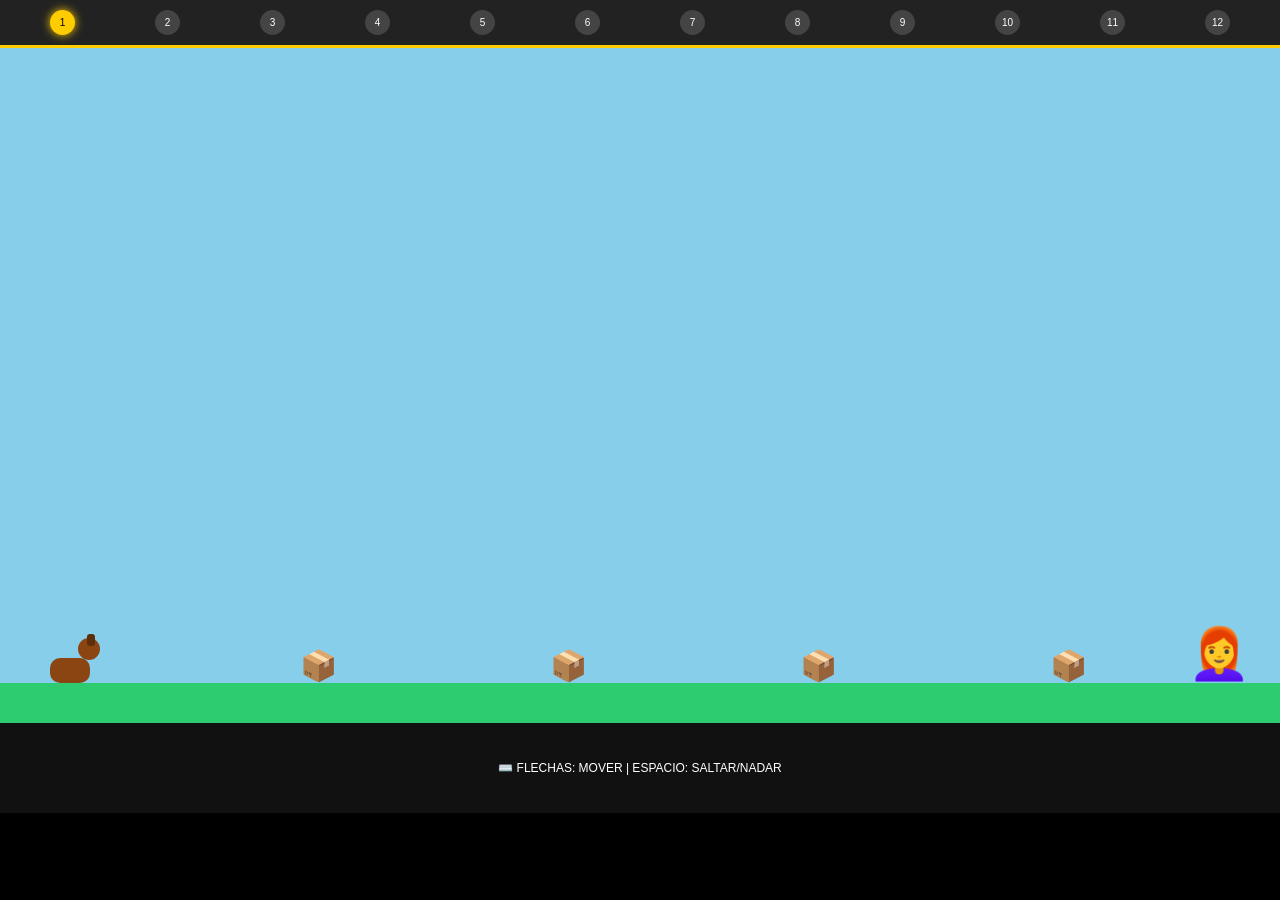
<file: JUGUETE.HTML>
<!DOCTYPE html>
<html lang="es">
<head>
    <meta charset="UTF-8">
    <meta name="viewport" content="width=device-width, initial-scale=1.0">
    <title>Pet Adventure: Mundo 12</title>
    <style>
        :root { --paws: #ffcc00; --water: #0077be; --road: #444; }
        body { margin: 0; background: #000; color: white; font-family: 'Arial Black', sans-serif; overflow: hidden; }
        
        /* MAPA */
        #map { display: flex; justify-content: space-around; background: #222; padding: 10px; border-bottom: 3px solid var(--paws); }
        .lvl-dot { width: 25px; height: 25px; border-radius: 50%; background: #444; font-size: 10px; display: flex; align-items: center; justify-content: center; }
        .lvl-dot.active { background: var(--paws); color: black; box-shadow: 0 0 10px var(--paws); }

        /* MUNDO */
        #game-world { width: 100vw; height: 75vh; position: relative; overflow: hidden; transition: 0.5s; background: #87CEEB; }
        #ground { position: absolute; bottom: 0; width: 100%; height: 40px; background: #2ecc71; }

        /* PERSONAJE CUERPO COMPLETO */
        #pet { position: absolute; width: 50px; height: 45px; z-index: 100; transition: transform 0.1s; }
        .pet-body { width: 40px; height: 25px; background: #8B4513; border-radius: 10px; position: absolute; bottom: 0; }
        .pet-head { width: 22px; height: 22px; background: #8B4513; border-radius: 50%; position: absolute; top: 0; right: 0; }
        .pet-ear { width: 8px; height: 12px; background: #5d2e0a; position: absolute; top: -4px; right: 5px; border-radius: 3px; }
        
        /* CARRITO (se activa en nivel de carrera) */
        .car-body { display: none; width: 60px; height: 20px; background: red; position: absolute; bottom: -5px; left: -5px; border-radius: 5px; }
        .wheel { width: 12px; height: 12px; background: #000; border-radius: 50%; position: absolute; bottom: -10px; }

        /* OBSTACULOS */
        .obj { position: absolute; font-size: 30px; }
        .wall { position: absolute; background: #555; border: 2px solid #777; }

        #ui { height: 10vh; background: #111; display: flex; align-items: center; justify-content: center; font-size: 12px; }
        .msg-box { position: fixed; top: 50%; left: 50%; transform: translate(-50%, -50%); background: rgba(0,0,0,0.9); padding: 30px; border: 3px solid var(--paws); text-align: center; display: none; z-index: 1000; }
    </style>
</head>
<body>

    <div id="map">
        <script>for(let i=1; i<=12; i++) document.write(`<div class="lvl-dot ${i==1?'active':''}" id="dot${i}">${i}</div>`);</script>
    </div>

    <div id="game-world">
        <div id="pet">
            <div class="car-body" id="car"><div class="wheel" style="left:5px"></div><div class="wheel" style="right:5px"></div></div>
            <div class="pet-head"><div class="pet-ear"></div></div>
            <div class="pet-body"></div>
        </div>
        <div id="goal" style="position:absolute; right:30px; bottom:40px; font-size:50px;">👩‍🦰</div>
        <div id="ground"></div>
        <div id="elements"></div>
    </div>

    <div id="ui">⌨️ FLECHAS: MOVER | ESPACIO: SALTAR/NADAR</div>

    <div id="msg-box" class="msg-box">
        <h1 id="msg-t">¡NIVEL 1 LOGRADO!</h1>
        <p id="msg-d">Siguiente desafío...</p>
        <button onclick="nextLevel()" style="padding:10px 20px; background:var(--paws); border:none; font-weight:bold; cursor:pointer;">CONTINUAR</button>
    </div>

<script>
    const pet = document.getElementById('pet');
    const world = document.getElementById('game-world');
    const car = document.getElementById('car');
    const elements = document.getElementById('elements');
    const msgBox = document.getElementById('msg-box');
    
    let posX = 50, posY = 40, velY = 0, isJumping = false;
    let currentLvl = 1, gameActive = true, keys = {};
    let mode = 'plataforma'; // plataforma, acuatico, carrera, laberinto

    window.onkeydown = e => keys[e.code] = true;
    window.onkeyup = e => keys[e.code] = false;

    function initLevel() {
        elements.innerHTML = "";
        posX = 50; posY = 40; velY = 0;
        gameActive = true;
        msgBox.style.display = 'none';
        car.style.display = 'none';
        document.getElementById('ground').style.display = 'block';
        world.style.background = "#87CEEB";

        if(currentLvl === 2) { 
            mode = 'acuatico'; 
            world.style.background = "var(--water)"; 
            document.getElementById('ground').style.background = "#004466";
            spawnEnemies('🦈', 5);
        } else if(currentLvl === 3) { 
            mode = 'carrera'; 
            car.style.display = 'block'; 
            world.style.background = "#555";
            document.getElementById('ground').style.background = "#333";
            spawnEnemies('🌵', 8);
        } else if(currentLvl === 4) {
            mode = 'laberinto';
            document.getElementById('ground').style.display = 'none';
            world.style.background = "#222";
            spawnWalls();
        } else {
            mode = 'plataforma';
            spawnEnemies('📦', 4);
        }
    }

    function spawnEnemies(emoji, cant) {
        for(let i=0; i<cant; i++) {
            let o = document.createElement('div');
            o.className = 'obj';
            o.innerHTML = emoji;
            o.style.left = (300 + (i * 250)) + 'px';
            o.style.bottom = (mode === 'acuatico' ? Math.random()*300 : 40) + 'px';
            elements.appendChild(o);
        }
    }

    function spawnWalls() {
        for(let i=0; i<15; i++) {
            let w = document.createElement('div');
            w.className = 'wall';
            w.style.width = '100px'; w.style.height = '100px';
            w.style.left = Math.random()*80 + 'vw';
            w.style.top = Math.random()*60 + 'vh';
            elements.appendChild(w);
        }
    }

    function update() {
        if (!gameActive) return;

        // Lógica según modo
        if (mode === 'plataforma' || mode === 'carrera') {
            if (keys['ArrowRight']) posX += (mode === 'carrera' ? 10 : 5);
            if (keys['ArrowLeft']) posX -= 5;
            if (keys['Space'] && !isJumping) { velY = 15; isJumping = true; }
            posY += velY;
            if (posY > 40) velY -= 0.8; 
            else { posY = 40; velY = 0; isJumping = false; }
        } 
        
        else if (mode === 'acuatico') {
            if (keys['ArrowRight']) posX += 4;
            if (keys['ArrowLeft']) posX -= 4;
            if (keys['Space']) velY = 4; else velY = -2;
            posY += velY;
            if (posY < 0) posY = 0; if (posY > 350) posY = 350;
            pet.style.transform = `rotate(${velY * -5}deg)`;
        }

        else if (mode === 'laberinto') {
            if (keys['ArrowRight']) posX += 5;
            if (keys['ArrowLeft']) posX -= 5;
            if (keys['ArrowUp']) posY += 5;
            if (keys['ArrowDown']) posY -= 5;
        }

        pet.style.left = posX + 'px';
        pet.style.bottom = posY + 'px';

        checkCollisions();

        if (posX > window.innerWidth - 60) win();
        requestAnimationFrame(update);
    }

    function checkCollisions() {
        const pRect = pet.getBoundingClientRect();
        document.querySelectorAll('.obj, .wall').forEach(o => {
            const oRect = o.getBoundingClientRect();
            if (!(pRect.right < oRect.left || pRect.left > oRect.right || pRect.bottom < oRect.top || pRect.top > oRect.bottom)) {
                gameActive = false;
                alert("💥 ¡BOOM! Inténtalo de nuevo.");
                initLevel();
            }
        });
    }

    function win() {
        gameActive = false;
        msgBox.style.display = 'block';
        document.getElementById('msg-t').innerText = "¡NIVEL " + currentLvl + " COMPLETADO!";
        if(currentLvl === 12) document.getElementById('msg-d').innerText = "🏆 ¡ERES EL MAESTRO DE LAS MASCOTAS!";
    }

    function nextLevel() {
        currentLvl++;
        if(currentLvl > 12) return location.reload();
        document.querySelectorAll('.lvl-dot').forEach(d => d.classList.remove('active'));
        document.getElementById('dot' + currentLvl).classList.add('active');
        initLevel();
        update();
    }

    initLevel();
    update();
</script>
</body>
</html>
</file>
